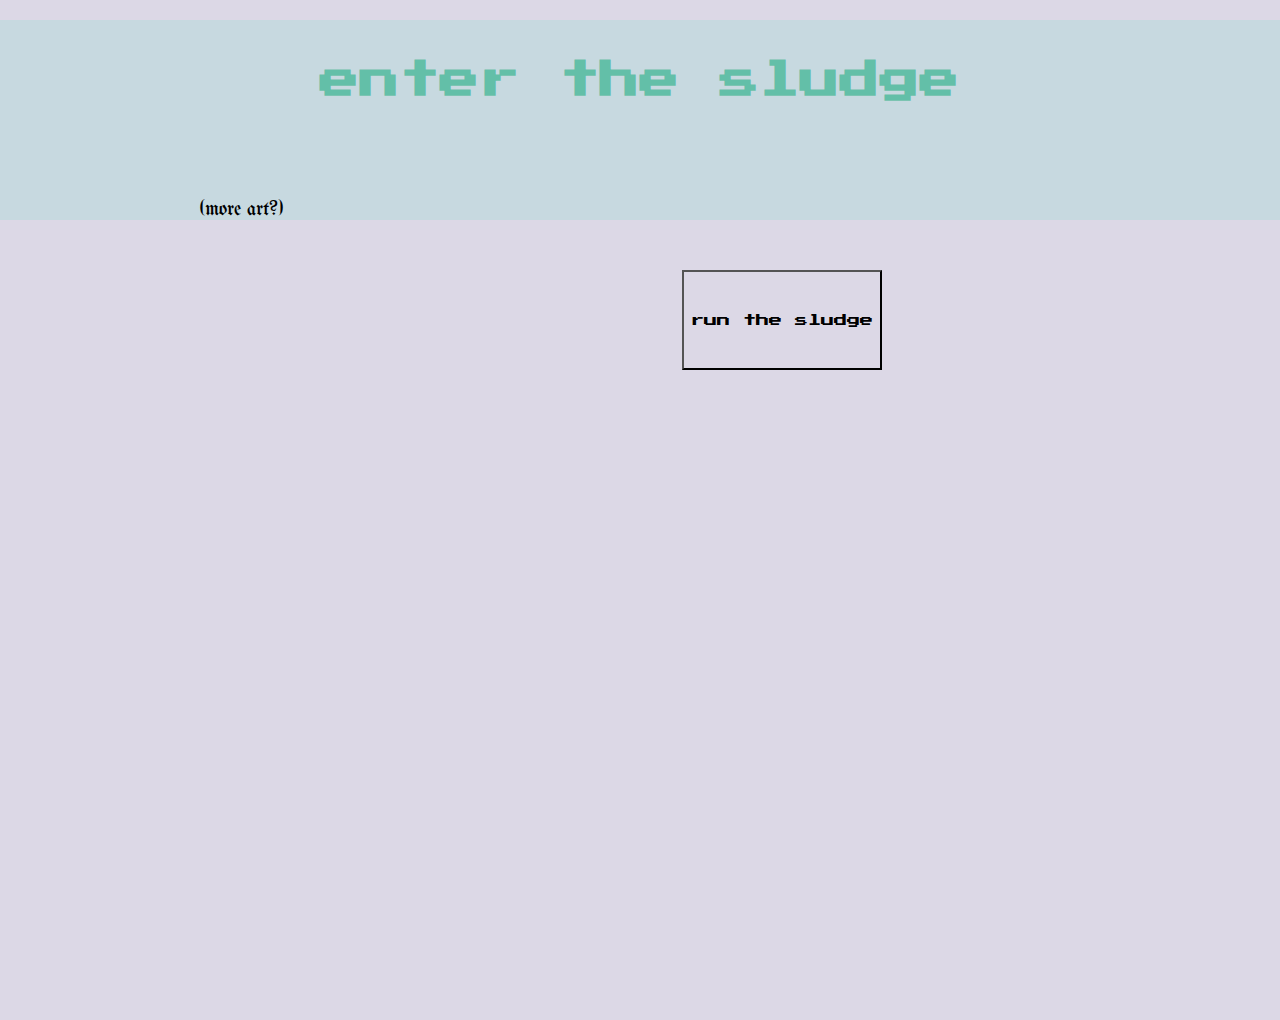
<file: FINAL_SLUDGE_2021_06_02_21_26_20/index.html>
<!DOCTYPE html><html lang="en"><head>
    <script src="p5.js"></script>
    <script src="p5.sound.min.js"></script>
    <link rel="stylesheet" type="text/css" href="style.css">
    <meta charset="utf-8">
  </head>
  <body>

    <nav> 
      <h1>  enter the sludge </h1>
       <ul>
      <li><a href="https://lkmvisuals.tumblr.com/" target="_blank"> (more art?) </a></li>
    
    </ul>
    </nav> 
  <div>
      <button class="bttn" onclick="startbttn()"> run the sludge</button>
    </div>
    <div class="start"> 
    </div>
<script src="sketch.js"></script>
    
  

</body></html>
</file>
<file: FINAL_SLUDGE_2021_06_02_21_26_20/style.css>
@import url("https://fonts.googleapis.com/css2?family=UnifrakturMaguntia&display=swap");
@import url("https://fonts.googleapis.com/css?family=Quicksand&display=swap");
@import url('https://fonts.googleapis.com/css2?family=Press+Start+2P&display=swap');

* {
  margin: 0;
  padding: 0;
  font-family: 'Press Start 2P', cursive;
  cursor: cell;
}

.bttn {
  height: 100px; 
  width: 200px;
  margin: 50px; 
  display: inline-block; 
  border-style: solid 1px; 
  font-color: RGBA(0, 166, 113, 0.5);
  background-color:transparent; 
}

.bttn:hover{
   background-color:RGBA(0, 166, 113, 0.5); 
}
.sketch {
  background-color: white;
  display: inline-block;
  position: relative; 
  align: center;
}

.start {
color:  transparent;
 height: 100px;
 width: 100px; 
}
h1 {
  vertical-align: center; 
  margin: 20px; 
  padding: 40px; 
  text-align: center; 
  font-family: 'Press Start 2P', cursive;
  font-size:40px;
  color: RGBA(0, 166, 113, 0.5)
}

h1:hover{
    color: transparent;
   text-shadow: 0 0 40px RGBA(0,0,0,0.5);
}
nav {
  position: relative;
  left: 0; 
  width: 100%px;
  height: 200px;
  background-color: RGBA(113, 227, 199, 0.2);
}


ul {
  margin-left: 200px;
}

ul li {
  list-style: none;
  display: inline-block;
  float: left;
  line-height: 100px;
}

ul li a {
  display:block;
  height: 100%; 
  width: 100%; 
  text-decoration: none;
  font-family: UnifrakturMaguntia, cursive;
  font-size: 20px;
  color: black;
  vertical-align: center; 
  align-item: center; 
}

ul li a:hover {
  color: transparent;
   text-shadow: 0 0 10px RGBA(0,0,0,0.5);
}

div {
  display: flex;
  align-items: center;
  justify-content: center; 
}

html,
body {
  margin: 0;
  padding: 0;
  height: 100%;
   background-color: RGB(220, 216, 230);
}
</file>
